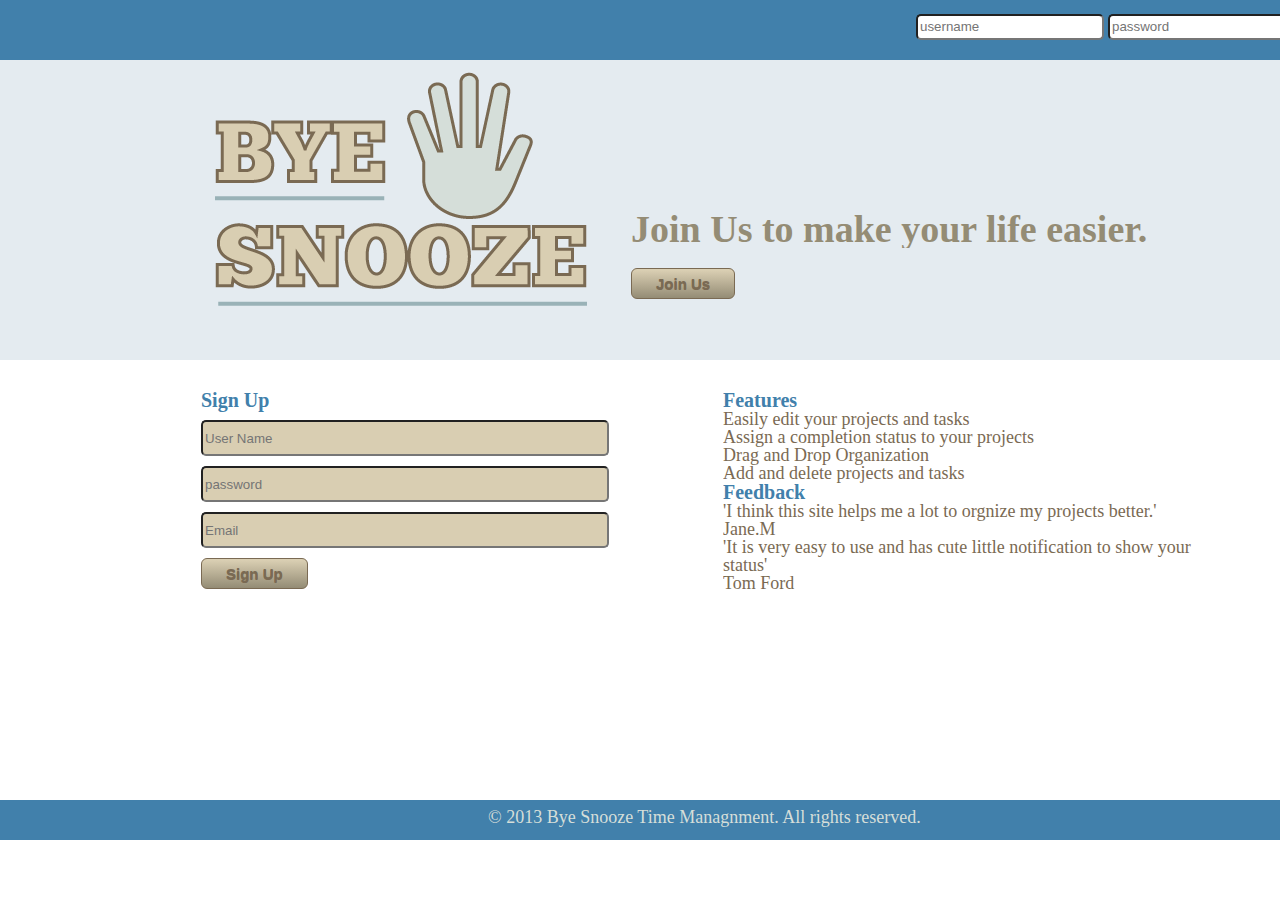
<file: wk2/BYESNOOZE/index.html>
<!DOCTYPE html>
<html lang="en">
		<head>
		<title>Bye Snooze</title>
		<meta charset="utf-8">
		<link rel="stylesheet" type="text/css" href="css/main.css">
	</head>
	<body>
<!-- ---------------------------- head ----------------------------------------------------------------------------------------------- -->

	<div>
		<div id="header">
			<div id="loginForm">
			<input type="text" id='usernameInput' placeholder='username'>
			<input type="text" id='passwordInput' placeholder='password'>
			<a href="project.html"><button class="myButton">Login</button></a>
			</div>
		</div>

		<div id="middle">
			<div id="cta" class='clearFix'>
				<!-- <div id="ctaImage"></div> -->
				<img id="ctaImage" src="img/logo.png">
				<P id="ctaP">Join Us to make your life easier.</P>
				<button class="myButton" id="joinBtn"><a>Join Us</a></button>
			</div>
		</div>
			<div id="bottom">
				<div id="wrapper" class='clearFix'>
					<div id="signUpColumn" class='clearFix'>
						<h3>Sign Up</h3>
						<input type="text" id='username' placeholder='User Name'>
						<input type="text" id='password' placeholder='password'>
						<input type="text" id='email' placeholder='Email'>
						<button class="myButton" class="clearFix" id="signUpBtn"><a>Sign Up</a></button>
					</div>

					<div id="featuresColumn">
						<div id="features">
							<h3>Features</h3>
								<p>Easily edit your projects and tasks</p>
								<p>Assign a completion status to your projects</p>
								<p>Drag and Drop Organization</p>
								<p>Add and delete projects and tasks</p>
						</div>
					
						<div id="feedback">
								<h3>Feedback</h3>
								<P>'I think this site helps me a lot to orgnize my projects better.'</P>
								<p class="feedbackName">Jane.M</p>
								<P>'It is very easy to use and has cute little notification to show your status'</P>
								<p class="feedbackName">Tom Ford</p>
						</div>
					</div>
				</div>
			</div>

     <footer class="clearFix">
         <div class="copyright">
             <p>&copy; 2013 Bye Snooze Time Managnment. All rights reserved.</p>
         </div>
     </footer>
	
	</body>
</html>
</file>
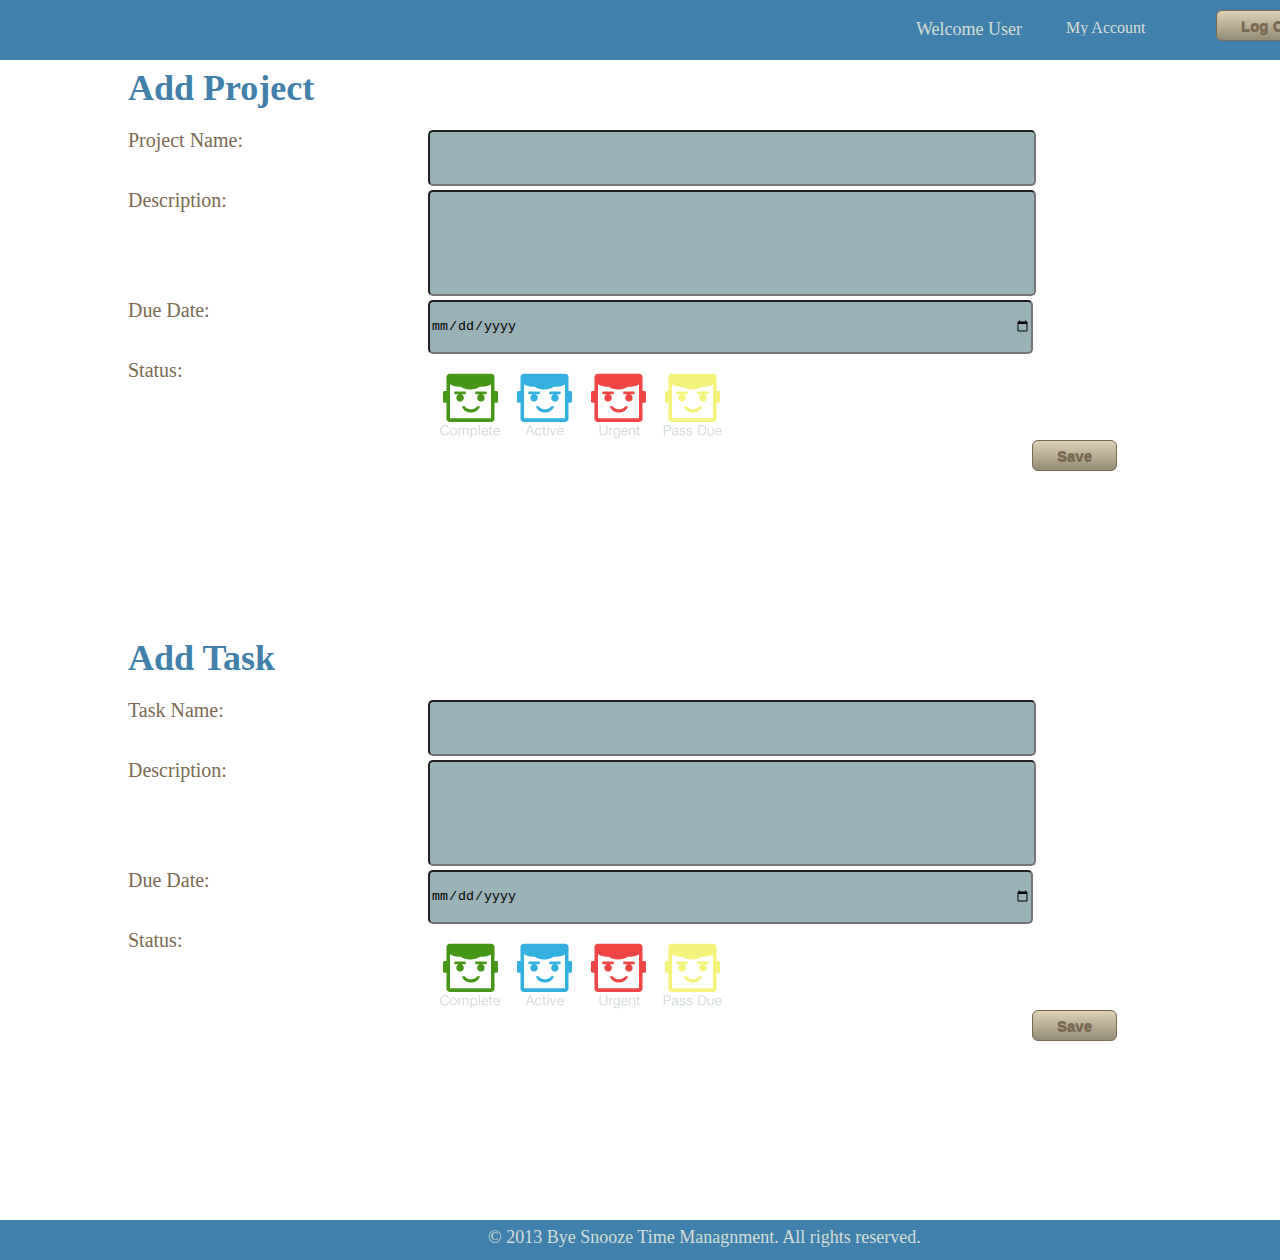
<file: wk2/BYESNOOZE/edit.html>
<!DOCTYPE html>
<html lang="en">
		<head>
		<title>Bye Snooze</title>
		<meta charset="utf-8">
		<link rel="stylesheet" type="text/css" href="css/main.css">
	</head>
	<body>
<!-- ---------------------------- head ----------------------------------------------------------------------------------------------- -->

	<div>
		<div id="header">
			<div id="loginForm">
			<p id="welcome">Welcome User</p>
			<a id="myAccount">My Account</a>
			<button class="myButton"><a>Log Out</a></button>
			</div>
		</div>
	<div class="titleName">
	<h1>Add Project</h1>
	</div>
	
	<div class="addProject">
		<div class="cOne">
			<div class="fieldOne">
			<p class="editText">Project Name:</p>
			<input type="text" class="editInput">
			</div>

			<div class="fieldTwo">
			<p class="editText">Description:</p>
			<input type="text" class="editInputDes">
			</div>

			<div class="fieldThree">
			<p class="editText">Due Date:</p>
			<input type="date" class="editInput">
			</div>

			<div class="fieldFour">
			<p class="editText">Status:</p>
			<div id="statusImg">
					<img src="img/complete.png" class="active">
					<img src="img/active.png" class="active">
					<img src="img/urgent.png" class="active">
					<img src="img/passDue.png" class="active">
				</div>
			</div>

			<div  class="save">
			<button class="myButton" class="clearFix"><a>Save</a></button>
			</div>
		</div>
	</div>

	<div id="addTaskName">
	<h1>Add Task</h1>
	</div>

	<div class="addProject">
		<div class="cOne">
			<div class="fieldOne">
			<p class="editText">Task Name:</p>
			<input type="text" class="editInput">
			</div>

			<div class="fieldTwo">
			<p class="editText">Description:</p>
			<input type="text" class="editInputDes">
			</div>

			<div class="fieldThree">
			<p class="editText">Due Date:</p>
			<input type="date" class="editInput">
			</div>

			<div class="fieldFour" class="clearFix">
			<p class="editText">Status:</p>
				<div id="statusImg">
					<img src="img/complete.png" class="active">
					<img src="img/active.png" class="active">
					<img src="img/urgent.png" class="active">
					<img src="img/passDue.png" class="active">
				</div>
			</div>

			<div  class="save">
			<button class="myButton" class="clearFix"><a>Save</a></button>
			</div>
		</div>
	</div>
	
	</div>

     <footer class="clearFix">
         <div class="copyright">
             <p>&copy; 2013 Bye Snooze Time Managnment. All rights reserved.</p>
         </div>
     </footer>
	
	</body>
</html>
</file>
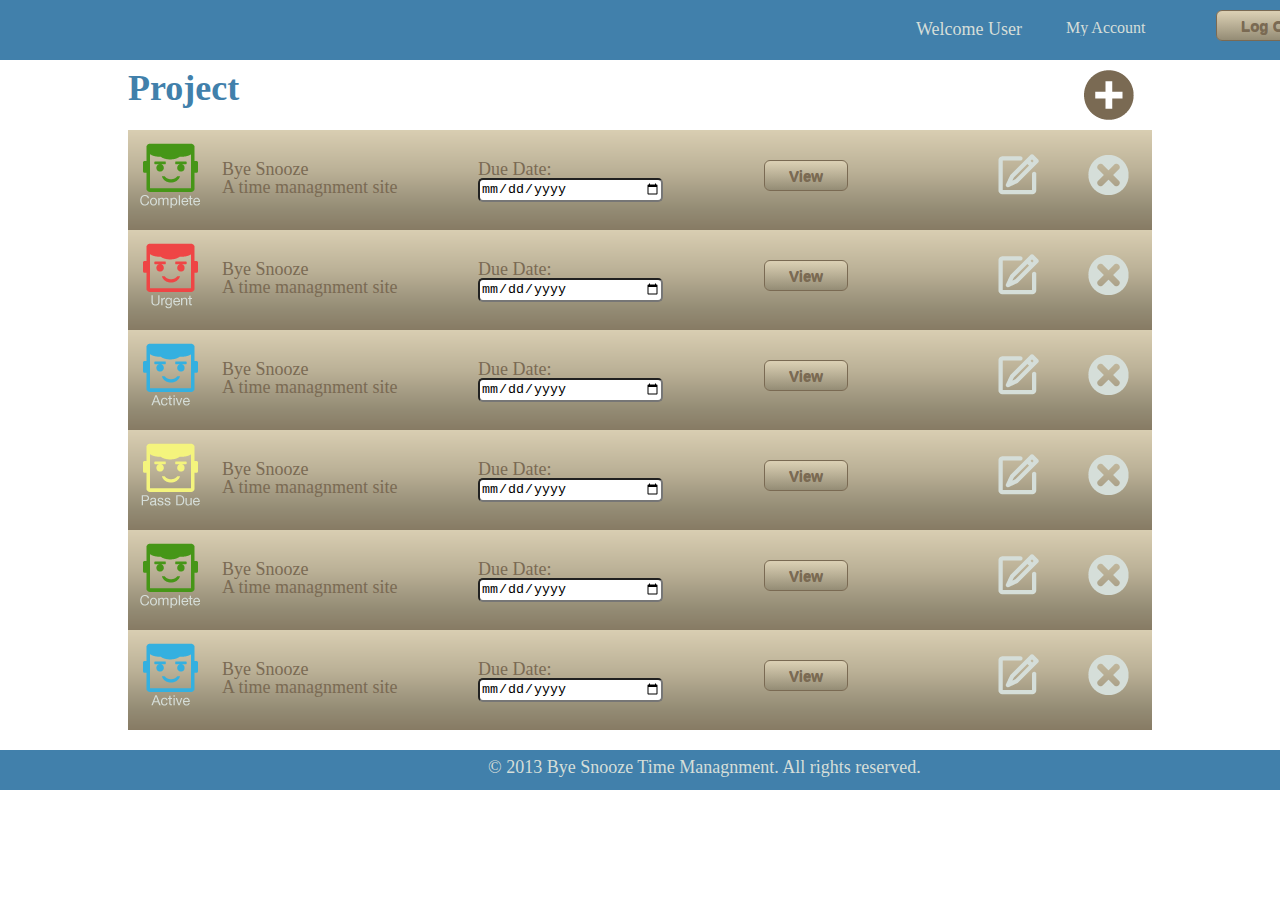
<file: wk2/BYESNOOZE/project.html>
<!DOCTYPE html>
<html lang="en">
		<head>
		<title>Bye Snooze</title>
		<meta charset="utf-8">
		<link rel="stylesheet" type="text/css" href="css/main.css">
	</head>
	<body>
<!-- ---------------------------- head ----------------------------------------------------------------------------------------------- -->

	<div>
		<div id="header">
			<div id="loginForm">
			<p id="welcome">Welcome User</p>
			<a id="myAccount">My Account</a>
			<a href="index.html"><button class="myButton">Log Out</button></a>
			</div>
		</div>
	<div class="titleName">
	<h1>Project</h1>
	<a href="edit.html"><img src="img/add.png" class="add"></a>
	</div>
	
	<div id="project">
			<div class="strike">
				<img src="img/complete.png" class="complete">
				<div class="projectName">
					<p>Bye Snooze</p>
					<p>A time managnment site</p>
				</div>

				<div class="dueDate">
					<p>Due Date:</p>
					<input type="date">
				</div>

				<div class="view">
					<a href="task.html"><button class="myButton" class="clearFix">View</button></a>
				</div>

				<div class="Edit">
					<img src="img/edit.png" class="edit">
					<img src="img/delete.png" class="delete">
				</div>

			</div>

			<div class="strike">
				<img src="img/urgent.png" class="urgent">
				<div class="projectName">
					<p>Bye Snooze</p>
					<p>A time managnment site</p>
				</div>

				<div class="dueDate">
					<p>Due Date:</p>
					<input type="date">
				</div>

				<div class="view">
					<button class="myButton" class="clearFix"><a>View</a></button>
				</div>

				<div class="Edit">
					<img src="img/edit.png" class="edit">
					<img src="img/delete.png" class="delete">
				</div>

			</div>

			<div class="strike">
				<img src="img/active.png" class="active">
				<div class="projectName">
					<p>Bye Snooze</p>
					<p>A time managnment site</p>
				</div>

				<div class="dueDate">
					<p>Due Date:</p>
					<input type="date">
				</div>

				<div class="view">
					<button class="myButton" class="clearFix"><a>View</a></button>
				</div>

				<div class="Edit">
					<img src="img/edit.png" class="edit">
					<img src="img/delete.png" class="delete">
				</div>

			</div>

			<!-- <div class="strike">
				<div class="projectName">
					<img src="img/passDue.png" class="passDue">
					<p>Bye Snooze</p>
					<p>A time managnment site</p>
				</div>

				<div class="dueDate">
					<p>Due Date:</p>
					<input type="date">
				</div>

				<div class="view">
					<button class="myButton" class="clearFix"><a>View</a></button>
				</div>

				<div class="Edit">
					<button class="myButton" class="clearFix"><a>Edit</a></button>
					<button class="myButton" class="clearFix"><a>Delete</a></button>
				</div>

			</div> -->

			<div class="strike">
				<img src="img/passDue.png" class="passDue">
				<div class="projectName">
					<p>Bye Snooze</p>
					<p>A time managnment site</p>
				</div>

				<div class="dueDate">
					<p>Due Date:</p>
					<input type="date">
				</div>

				<div class="view">
					<button class="myButton" class="clearFix"><a>View</a></button>
				</div>

				<div class="Edit">
					<img src="img/edit.png" class="edit">
					<img src="img/delete.png" class="delete">
				</div>

			</div>

			<div class="strike">
				<img src="img/complete.png" class="complete">
				<div class="projectName">
					<p>Bye Snooze</p>
					<p>A time managnment site</p>
				</div>

				<div class="dueDate">
					<p>Due Date:</p>
					<input type="date">
				</div>

				<div class="view">
					<button class="myButton" class="clearFix"><a>View</a></button>
				</div>

				<div class="Edit">
					<img src="img/edit.png" class="edit">
					<img src="img/delete.png" class="delete">
				</div>

			</div>

			<div class="strike">
				<img src="img/active.png" class="active">
				<div class="projectName">
					<p>Bye Snooze</p>
					<p>A time managnment site</p>
				</div>

				<div class="dueDate">
					<p>Due Date:</p>
					<input type="date">
				</div>

				<div class="view">
					<button class="myButton" class="clearFix"><a>View</a></button>
				</div>

				<div class="Edit">
					<img src="img/edit.png" class="edit">
					<img src="img/delete.png" class="delete">
				</div>

			</div>
	</div>

     <footer class="clearFix">
         <div class="copyright">
             <p>&copy; 2013 Bye Snooze Time Managnment. All rights reserved.</p>
         </div>
     </footer>
	
	</body>
</html>
</file>
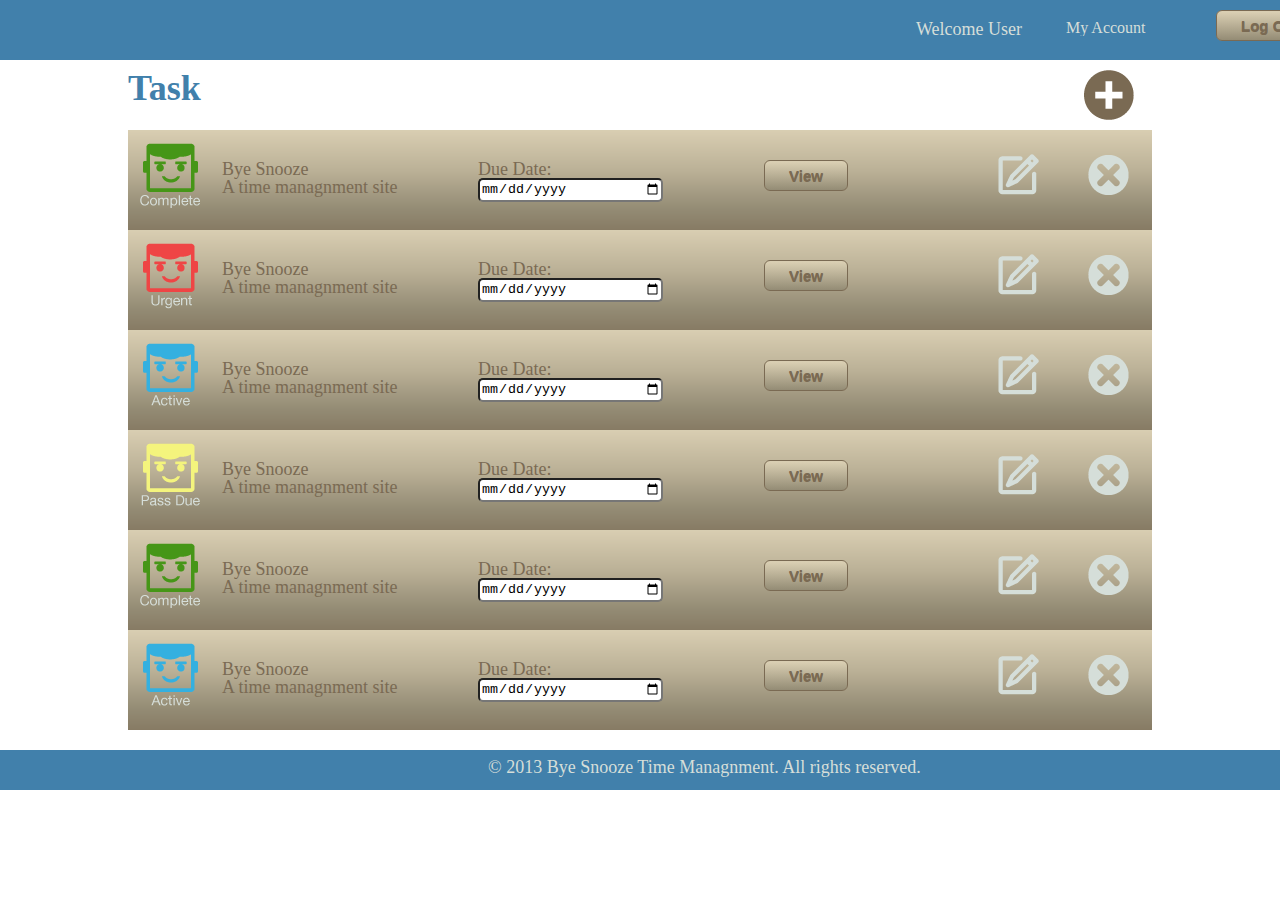
<file: wk2/BYESNOOZE/task.html>
<!DOCTYPE html>
<html lang="en">
		<head>
		<title>Bye Snooze</title>
		<meta charset="utf-8">
		<link rel="stylesheet" type="text/css" href="css/main.css">
	</head>
	<body>
<!-- ---------------------------- head ----------------------------------------------------------------------------------------------- -->

	<div>
		<div id="header">
			<div id="loginForm">
			<p id="welcome">Welcome User</p>
			<a id="myAccount">My Account</a>
			<a href="index.html"><button class="myButton">Log Out</button></a>
			</div>
		</div>
	<div class="titleName">
	<h1>Task</h1>
	<a href="edit.html"><img src="img/add.png" class="add"></a>
	</div>
	
	<div id="project">
			<div class="strike">
				<img src="img/complete.png" class="complete">
				<div class="projectName">
					<p>Bye Snooze</p>
					<p>A time managnment site</p>
				</div>

				<div class="dueDate">
					<p>Due Date:</p>
					<input type="date">
				</div>

				<div class="view">
					<button class="myButton" class="clearFix"><a>View</a></button>
				</div>

				<div class="Edit">
					<img src="img/edit.png" class="edit">
					<img src="img/delete.png" class="delete">
				</div>

			</div>

			<div class="strike">
				<img src="img/urgent.png" class="urgent">
				<div class="projectName">
					<p>Bye Snooze</p>
					<p>A time managnment site</p>
				</div>

				<div class="dueDate">
					<p>Due Date:</p>
					<input type="date">
				</div>

				<div class="view">
					<button class="myButton" class="clearFix"><a>View</a></button>
				</div>

				<div class="Edit">
					<img src="img/edit.png" class="edit">
					<img src="img/delete.png" class="delete">
				</div>

			</div>

			<div class="strike">
				<img src="img/active.png" class="active">
				<div class="projectName">
					<p>Bye Snooze</p>
					<p>A time managnment site</p>
				</div>

				<div class="dueDate">
					<p>Due Date:</p>
					<input type="date">
				</div>

				<div class="view">
					<button class="myButton" class="clearFix"><a>View</a></button>
				</div>

				<div class="Edit">
					<img src="img/edit.png" class="edit">
					<img src="img/delete.png" class="delete">
				</div>

			</div>

			<!-- <div class="strike">
				<div class="projectName">
					<img src="img/passDue.png" class="passDue">
					<p>Bye Snooze</p>
					<p>A time managnment site</p>
				</div>

				<div class="dueDate">
					<p>Due Date:</p>
					<input type="date">
				</div>

				<div class="view">
					<button class="myButton" class="clearFix"><a>View</a></button>
				</div>

				<div class="Edit">
					<button class="myButton" class="clearFix"><a>Edit</a></button>
					<button class="myButton" class="clearFix"><a>Delete</a></button>
				</div>

			</div> -->

			<div class="strike">
				<img src="img/passDue.png" class="passDue">
				<div class="projectName">
					<p>Bye Snooze</p>
					<p>A time managnment site</p>
				</div>

				<div class="dueDate">
					<p>Due Date:</p>
					<input type="date">
				</div>

				<div class="view">
					<button class="myButton" class="clearFix"><a>View</a></button>
				</div>

				<div class="Edit">
					<img src="img/edit.png" class="edit">
					<img src="img/delete.png" class="delete">
				</div>

			</div>

			<div class="strike">
				<img src="img/complete.png" class="complete">
				<div class="projectName">
					<p>Bye Snooze</p>
					<p>A time managnment site</p>
				</div>

				<div class="dueDate">
					<p>Due Date:</p>
					<input type="date">
				</div>

				<div class="view">
					<button class="myButton" class="clearFix"><a>View</a></button>
				</div>

				<div class="Edit">
					<img src="img/edit.png" class="edit">
					<img src="img/delete.png" class="delete">
				</div>

			</div>

			<div class="strike">
				<img src="img/active.png" class="active">
				<div class="projectName">
					<p>Bye Snooze</p>
					<p>A time managnment site</p>
				</div>

				<div class="dueDate">
					<p>Due Date:</p>
					<input type="date">
				</div>

				<div class="view">
					<button class="myButton" class="clearFix"><a>View</a></button>
				</div>

				<div class="Edit">
					<img src="img/edit.png" class="edit">
					<img src="img/delete.png" class="delete">
				</div>

			</div>
	</div>

     <footer class="clearFix">
         <div class="copyright">
             <p>&copy; 2013 Bye Snooze Time Managnment. All rights reserved.</p>
         </div>
     </footer>
	
	</body>
</html>
</file>
<file: wk2/BYESNOOZE/css/main.css>
/*----------------------------------reset----------------------------*/
html, body, div, span, applet, object, iframe,
h1, h2, h3, h4, h5, h6, p, blockquote, pre,
a, abbr, acronym, address, big, cite, code,
del, dfn, em, img, ins, kbd, q, s, samp,
small, strike, strong, sub, sup, tt, var,
b, u, i, center,
dl, dt, dd, ol, ul, li,
fieldset, form, label, legend,
table, caption, tbody, tfoot, thead, tr, th, td,
article, aside, canvas, details, figcaption, figure, 
 header, hgroup, menu, nav, section, summary,
time, mark, audio, video {
	margin: 0;
	padding: 0;
	border: 0;
	outline: 0;
	font-size: 100%;
	font: inherit;
	vertical-align: baseline;
}
/* HTML5 display-role reset for older browsers */
article, aside, details, figcaption, figure,
header, hgroup, menu, nav, section {
	display: block;
}
body {
	line-height: 1;
}
ol, ul {
	list-style: none;
}
blockquote, q {
	quotes: none;
}
blockquote:before, blockquote:after,
q:before, q:after {
	content: '';
	content: none;
}

/* remember to define visible focus styles! 
:focus {
	outline: ?????;
} */

/* remember to highlight inserts somehow! */
ins {
	text-decoration: none;
}
del {
	text-decoration: line-through;
}

table {
	border-collapse: collapse;
	border-spacing: 0;
}

.clearFix{
	clear: both;
	overflow: hidden;
}

input{
	border-radius: 5px;
	width: 180px;
	height: 20px; 
}

.myButton {
	-moz-box-shadow:inset 0px 1px 0px 0px #d9ceb2;
	-webkit-box-shadow:inset 0px 1px 0px 0px #d9ceb2;
	box-shadow:inset 0px 1px 0px 0px #d9ceb2;
	background:-webkit-gradient(linear, left top, left bottom, color-stop(0.05, #d9ceb2), color-stop(1, #948c75));
	background:-moz-linear-gradient(top, #d9ceb2 5%, #948c75 100%);
	background:-webkit-linear-gradient(top, #d9ceb2 5%, #948c75 100%);
	background:-o-linear-gradient(top, #d9ceb2 5%, #948c75 100%);
	background:-ms-linear-gradient(top, #d9ceb2 5%, #948c75 100%);
	background:linear-gradient(to bottom, #d9ceb2 5%, #948c75 100%);
	filter:progid:DXImageTransform.Microsoft.gradient(startColorstr='#d9ceb2', endColorstr='#948c75',GradientType=0);
	background-color:#d9ceb2;
	-moz-border-radius:6px;
	-webkit-border-radius:6px;
	border-radius:6px;
	border:1px solid #7a6a53;
	display:inline-block;
	cursor:pointer;
	color:#7a6a53;
	font-family:arial;
	font-size:15px;
	font-weight:bold;
	padding:6px 24px;
	text-decoration:none;
	text-shadow:0px 1px 0px #7a6a53;
}
.myButton:hover {
	background:-webkit-gradient(linear, left top, left bottom, color-stop(0.05, #948c75), color-stop(1, #d9ceb2));
	background:-moz-linear-gradient(top, #948c75 5%, #d9ceb2 100%);
	background:-webkit-linear-gradient(top, #948c75 5%, #d9ceb2 100%);
	background:-o-linear-gradient(top, #948c75 5%, #d9ceb2 100%);
	background:-ms-linear-gradient(top, #948c75 5%, #d9ceb2 100%);
	background:linear-gradient(to bottom, #948c75 5%, #d9ceb2 100%);
	filter:progid:DXImageTransform.Microsoft.gradient(startColorstr='#948c75', endColorstr='#d9ceb2',GradientType=0);
	background-color:#948c75;
	/*border: none;*/
}
.myButton:active {
	position:relative;
	top:1px;
}


/*----------------------------------Header---------------------------*/
h1,h2,h3{
	color: #4180ab;
}
h1{
	font-size: 36px;
	font-family: 'Helvetica Neue';
	font-weight: bold;

}
h3{
	font-size: 20px;
	font-family: 'Helvetica Neue';
	font-weight: bold;
}

p{
	color: #7a6a53;
	font-size: 18px;
}

ul li{
	color: #7a6a53;
}

#header{
	/*background: url(../img/top_background.png) no-repeat top;*/
	width: 1426px;
	height: 60px;
	background: #4180AB;
}

#loginForm{
	width: 480px;
	float: right;
	margin-top: 10px;
	margin-right: 30px; 
}

#usernameInput #passwordInput{
	border-radius: 5px;
}

/*#loginB
	border-style: none;
	text-indent: -999999999999px;
	width: 35px;
	background: url(../img/loginBtn.png) no-repeat center;
}*/
#middle{
	width: 1426px;
	/*height: 960px;*/
	background: #E4EBF0;
}

#cta{
	width: 1024px;
	height: 300px;
	margin: 0 auto;
	/*background: #ffffff;*/
	/*opacity: 0.5;*/
	/*background: url(../img/logo.png) no-repeat left;*/
}

#ctaImage{
	/*width: 400px;
	height: 400px;*/
	float: left;
}

#ctaP{
	font-size: 38px;
	font-family: 'Helvetica Neue';
	color: #948c75;
	font-weight: bold;
	overflow: hidden;
	float: left;
	margin-top: 150px;
	margin-left: 30px;
}

#joinBtn{
	margin-top: 20px;
	margin-left: 30px;
}
/*---------------------------------------sign up  left column----------------------------*/
#bottom{
	width: 1426px;
	height: 400px;
	margin-top: 20px;
	background-color: #ffffff;
}
#wrapper{
	width: 1024px;
	margin: 0 auto;
	/*background: #ffffff;*/
}
#signUpColumn{
	width: 507px;
	margin-right: 5px;
	float: left;
	margin-top: 10px;
}

#username, #password, #email{
	width: 400px;
	clear:both;
	overflow: hidden;
	margin-top: 10px;
	height: 30px;
	background-color: #d9ceb2;
}

#signUpBtn{
	margin-top: 10px;
	margin-bottom: 10px;
}

#featuresColumn{
	width: 502px;
	margin-left: 5px;
	overflow: hidden;
	float: right;
	margin-top: 10px;
	margin-bottom: 10px;
}

/*----------------------------------------project page--------------------------------------*/

/*------------------project header--------------------*/
#welcome{
	width: 150px;
	color: #d5ded9;
	float: left;
	padding-top: 10px;
}

#myAccount{
	width: 150px;
	color: #d5ded9;
	overflow: hidden;
	float: left;
	padding-top: 10px;
}

#project{
	width: 1024px;
	margin: 0 auto;
	margin-bottom: 10px;
}

.titleName{
	width: 1024px;
	height: 50px;
	margin: 0 auto;
	padding: 10px;
}

.titleName h1{
	width: 300px;
	float: left;
}

.add{
	overflow: hidden;
	float: right;
}

.strike{
	width: 1024px;
	height: 100px;
	background: url(../img/strike.png) no-repeat center;
}

.complete{
	width: 64px;
	height: 70px;
	float: left;
	margin-left: 10px;
	margin-top: 10px; 
}

.urgent{
	width: 64px;
	height: 70px;
	float: left;
	margin-left: 10px;
	margin-top: 10px; 
}

.active{
	width: 64px;
	height: 70px;
	float: left;
	margin-left: 10px;
	margin-top: 10px; 
}

.passDue{
	width: 64px;
	height: 70px;
	float: left;
	margin-left: 10px;
	margin-top: 10px; 
}

.projectName{
	width: 236px;
	height: 50px;
	float: left;
	margin-left: 20px;
	margin-top: 30px; 
}

.dueDate{
	width: 236px;
	height: 50px;
	overflow: hidden;
	float: left;
	margin-left: 20px;
	margin-top: 30px; 
}

.view{
	width: 90px;
	height: 40px;
	overflow: hidden;
	float: left;
	margin-left: 50px;
	margin-top: 30px; 
}

.Edit{
	/*overflow: hidden;
	clear: both;*/
	margin-top: 20px;
	float: right;
}

/*---------------------------------------edit------------------------------------------*/
#statusImg{
	width: 1024px;
	height: 80px;
}
#addTaskName{
	width: 1024px;
	height: 50px;
	overflow: hidden;
	margin: 0 auto;
	padding: 10px;
	
}

#addTaskName h1{
	width: 300px;
	float: left;
}

.addProject{
	width: 1024px;
	margin:0 auto;
	height: 500px;
}

.cOne{
	margin-bottom: 20px;
}

.fieldOne,.fieldThree,.fieldFour{
	width: 1024px;
	height: 50px;
	margin-bottom: 10px;
}

.fieldTwo{
	width: 1024px;
	height: 100px;
	margin-bottom: 10px;
}

.editText{
	width: 300px;
	font-size: 20px;
	float: left;
}

.editInput{
	width: 600px;
	height: 50px;
	overflow: hidden;
	/*clear: both;*/
	float: left;
	background: #99b2b7;
}

.editInputDes{
	width: 600px;
	height: 100px;
	background: #99b2b7;
}

.save{
	overflow: hidden;
	clear: both;
	width: 120px;
	height: 40px;
	float: right;
}


/*---------------------------------------footer------------------------------------------*/

footer{
	width: 1426px;
	height: 40px;
	margin-top: 20px;
	background: #4180AB;
}

.copyright p{
	width: 450px;
	padding-top: 8px;
	margin: 0 auto;
	color: #d5ded9;
}
</file>
